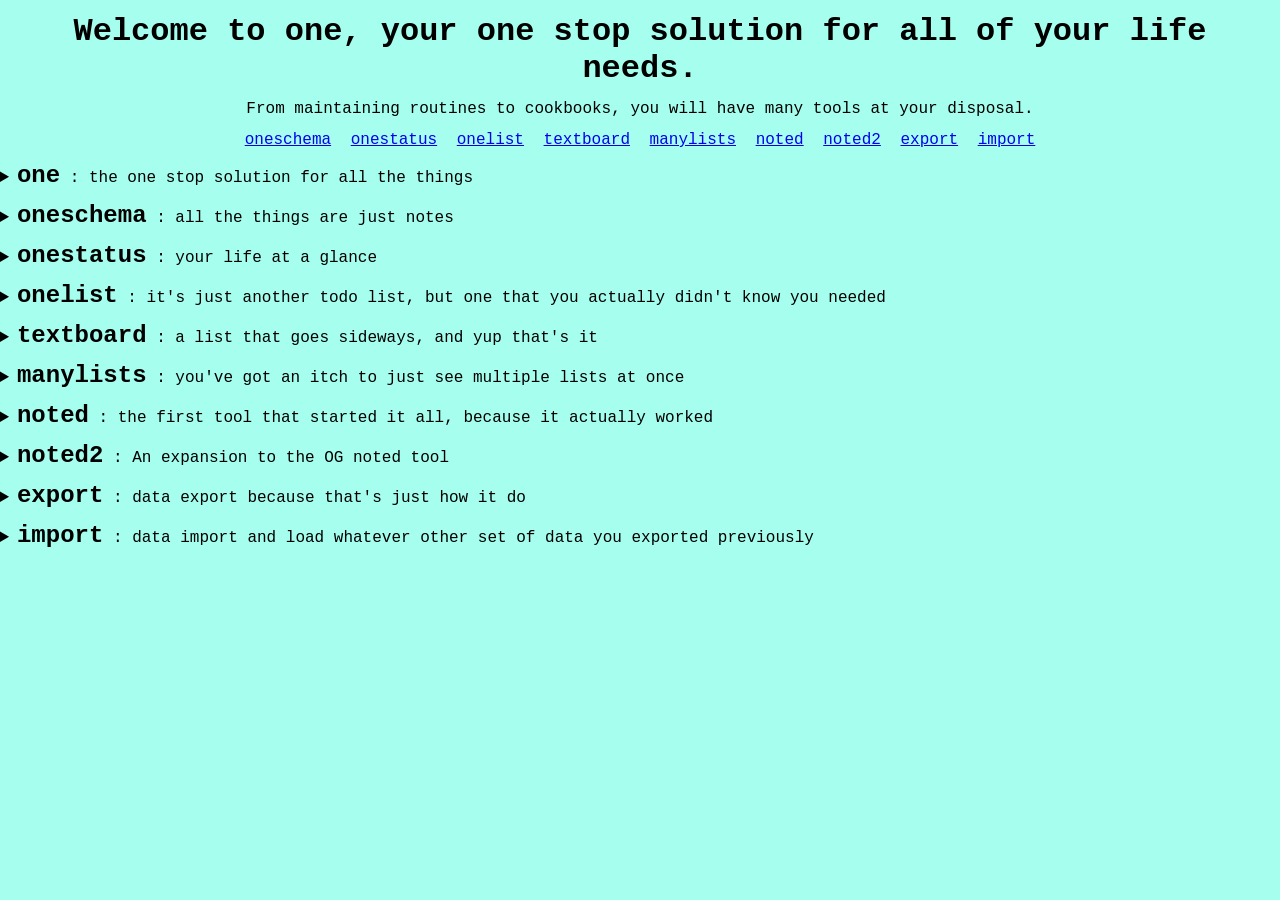
<file: index.html>
<!doctype html>
<html>
  <head>
    <meta charset="UTF-8" />
    <title>one</title>
    <link rel="manifest" href="manifest.json" />
    <meta name="theme-color" content="#a6ffee" />
    <meta name="mobile-web-app-capable" content="yes" />
    <meta name="apple-mobile-web-app-capable" content="yes" />
    <link rel="icon" type="image/x-icon" href="favicon.ico" />
    <link rel="apple-touch-icon" href="icons/apple-touch-icon.png" />
    <link rel="stylesheet" type="text/css" href="libs/styles.css" />
    <link rel="stylesheet" type="text/css" href="styles.css" />
  </head>
  <body>
    <main>
      <header name="introduction" class="introduction">
        <h1>
          Welcome to one, your one stop solution for all of your life needs.
        </h1>
        <p>
          From maintaining routines to cookbooks, you will have many tools at
          your disposal.
        </p>
      </header>
      <nav name="tools">
        <a href="oneschema/index.html">oneschema</a>
        <a href="onestatus/index.html">onestatus</a>
        <a href="onelist/index.html">onelist</a>
        <a href="textboard/index.html">textboard</a>
        <a href="manylists/index.html">manylists</a>
        <a href="noted/index.html">noted</a>
        <a href="noted2/index.html">noted2</a>
        <a href="export/index.html">export</a>
        <a href="import/index.html">import</a>
      </nav>
      <section id="one" name="one">
        <details>
          <summary>
            <h1>one</h1>
            : the one stop solution for all the things
          </summary>
          <header>
            <p>
              This is the home page for cumulative life management tools thus
              far, coming together in one centralized solution hub, like a
              toolbox that you just stick your hand in and see if it gets the
              job done.
            </p>
          </header>
          <section></section>
        </details>
      </section>
      <section id="oneschema" name="oneschema">
        <details>
          <summary>
            <h1>oneschema</h1>
            : all the things are just notes
          </summary>
          <header>
            <p>
              Notes are simple JSON objects with a JSON Schema for some
              structure, but still keeps data as freeforming.
            </p>
          </header>
          <section></section>
        </details>
      </section>
      <section id="onestatus" name="onestatus">
        <details>
          <summary>
            <h1>onestatus</h1>
            : your life at a glance
          </summary>
          <header>
            <p>A visual aid to help monitor your many statuses of life.</p>
          </header>
          <section></section>
        </details>
      </section>
      <section id="onelist" name="onelist">
        <details>
          <summary>
            <h1>onelist</h1>
            : it's just another todo list, but one that you actually didn't know
            you needed
          </summary>
          <header>
            <p>
              A todo list powered by AI (WIP) which computes only the most
              urgent and important tasks according to <i>you</i>.
            </p>
          </header>
          <section></section>
        </details>
      </section>
      <section id="textboard" name="textboard">
        <details>
          <summary>
            <h1>textboard</h1>
            : a list that goes sideways, and yup that's it
          </summary>
          <header>
            <p>
              For whatever reason, you need to see a list of things horizontally
              because vertical just ain't cutting it and whiteboards ain't doing
              it b/c you like typing.
            </p>
            <p>
              Controls: Enter to create a new note. Shift + Enter to go back.
              Tab to nex row. Shift + Tab to go back up.
            </p>
          </header>
          <section name="textboard"></section>
        </details>
      </section>
      <section id="manylists" name="manylists">
        <details>
          <summary>
            <h1>manylists</h1>
            : you've got an itch to just see multiple lists at once
          </summary>
          <header>
            <p>
              When looking at one list is too boring and you need to juxtapose a
              bunch of lists at once to feel like you're in a matrix.
            </p>
          </header>
          <section></section>
        </details>
      </section>
      <section id="noted" name="noted">
        <details>
          <summary>
            <h1>noted</h1>
            : the first tool that started it all, because it actually worked
          </summary>
          <header>
            <p>
              Let this tool KISS you by jotting down a something and then just
              move on with life.
            </p>
            <p>
              This acts as your short-term memory store and notes are ephemeral.
              As the list grows and you have to start scrolling, it's time to
              act on your notes! File them away, delete them, do the thing, etc.
            </p>
          </header>
          <section></section>
        </details>
      </section>
      <section id="noted2" name="noted2">
        <details>
          <summary>
            <h1>noted2</h1>
            : An expansion to the OG noted tool
          </summary>
          <header>
            <p>
              This breaks the purpose of noted. Use at your own risk! This
              allows you to create multiple noted lists which is meant to use on
              days where you just have way too many thoughts and need to create
              multiple thoughts lists.
            </p>
            <p>
              It is easy to braindump and forget your notes existed meaning all
              of your thoughts won't have a purpose. This is only meant for the
              short term and to be deleted.
            </p>
          </header>
          <section></section>
        </details>
      </section>
      <section id="export" name="export">
        <details>
          <summary>
            <h1>export</h1>
            : data export because that's just how it do
          </summary>
          <header>
            <p>
              On a technical level, one is designed to be as safe and private as
              possible so you'll always own your data and never pings back to
              the server or interwebs.
            </p>
          </header>
          <section></section>
        </details>
      </section>
      <section id="import" name="import">
        <details>
          <summary>
            <h1>import</h1>
            : data import and load whatever other set of data you exported
            previously
          </summary>
          <header>
            <p>
              You can always copy your own data b/c you own it, and you can also
              import other data like you would a memory card back in the console
              days.
            </p>
            <p>Instructions: Just paste the raw JSON and press enter</p>
          </header>
          <section></section>
        </details>
      </section>
      <section id="notes" name="notes"></section>
    </main>
    <template id="noteTemplate" name="noteTemplate">
      <article name="onenote" class="onenote">
        <p name="note" class="note">note populates here if there is data</p>
      </article>
    </template>
    <script src="libs/oneschema.js"></script>
    <script src="libs/scripts.js"></script>
    <script src="scripts.js"></script>
    <script src="libs/pwa-register.js"></script>
  </body>
</html>
</file>
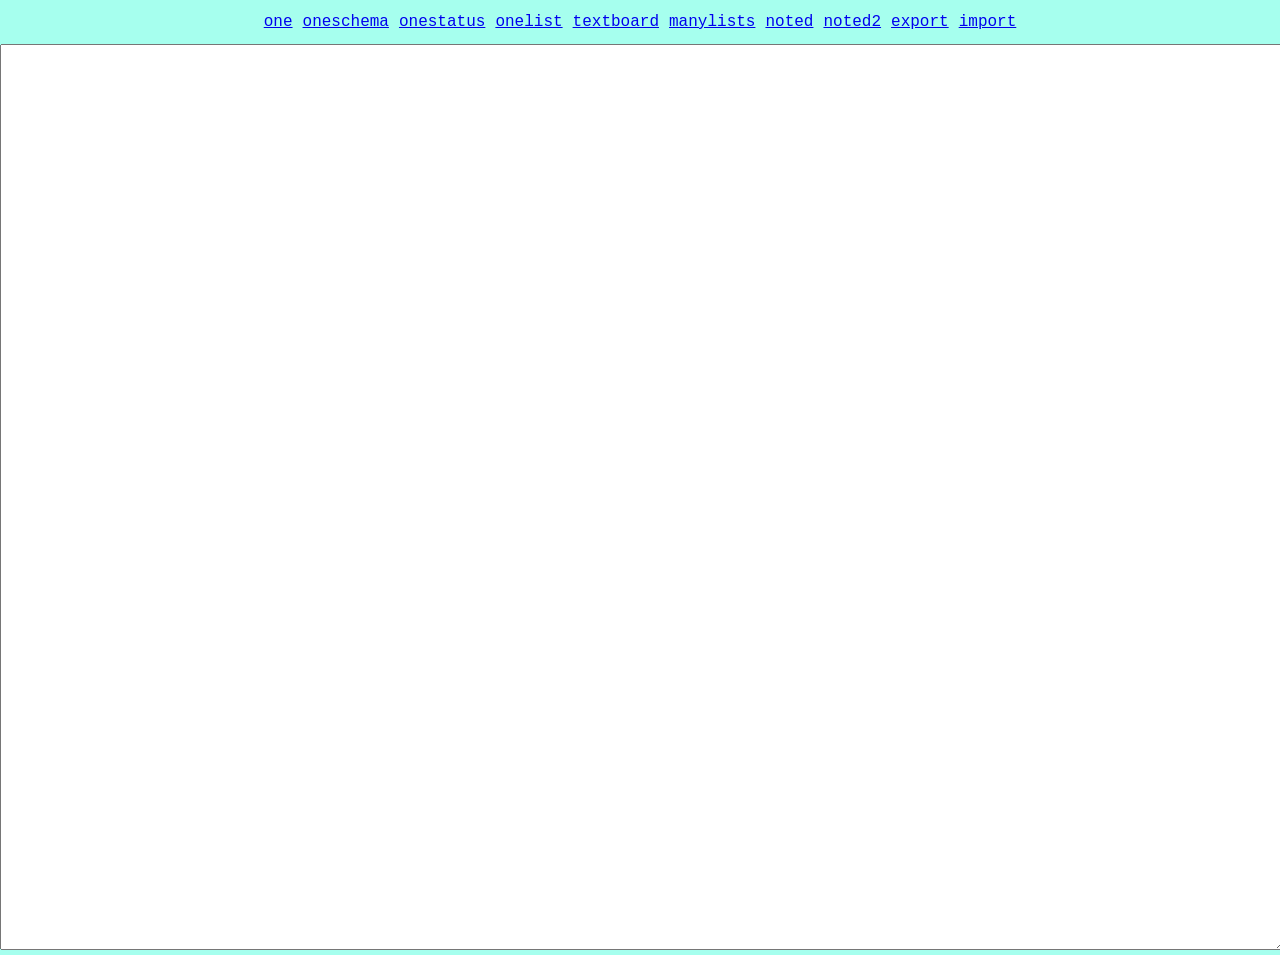
<file: import/index.html>
<!doctype html>
<html>
  <head>
    <meta charset="UTF-8" />
    <title>import</title>
    <link rel="manifest" href="../manifest.json" />
    <meta name="theme-color" content="#a6ffee" />
    <meta name="mobile-web-app-capable" content="yes" />
    <meta name="apple-mobile-web-app-capable" content="yes" />
    <link rel="icon" type="image/x-icon" href="../favicon.ico" />
    <link rel="apple-touch-icon" href="../icons/apple-touch-icon.png" />
    <link rel="stylesheet" type="text/css" href="../libs/styles.css" />
    <link rel="stylesheet" type="text/css" href="styles.css" />
  </head>
  <body>
    <main id="main">
      <textarea id="importData" class="importData"></textarea>
    </main>
    <template></template>
  </body>
  <script src="../libs/oneschema.js"></script>
  <script src="../libs/scripts.js"></script>
  <script src="scripts.js"></script>
  <script src="../libs/pwa-register.js"></script>
</html>
</file>
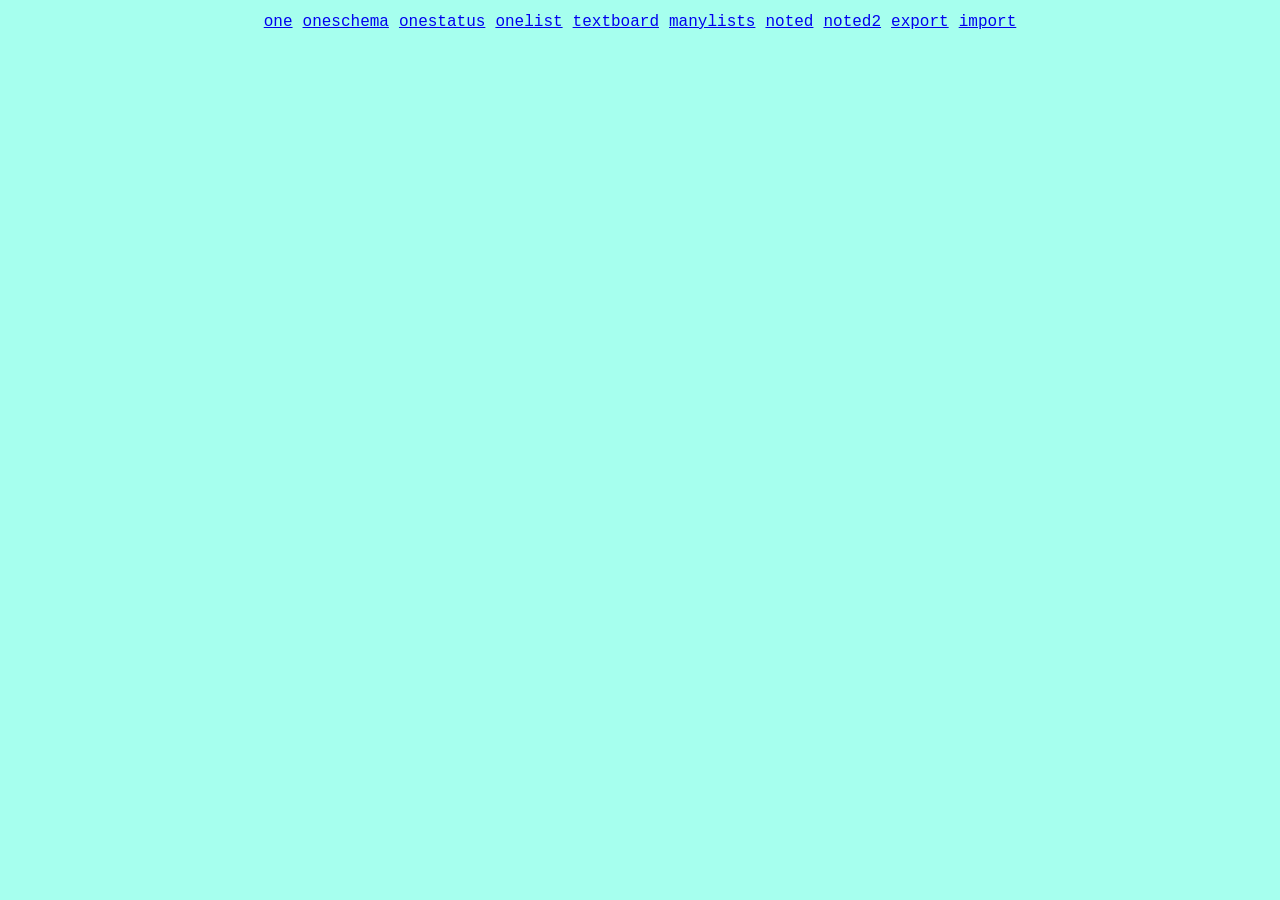
<file: manylists/index.html>
<!doctype html>
<html>
  <head>
    <meta charset="UTF-8" />
    <title>manylists</title>
    <link rel="manifest" href="../manifest.json" />
    <meta name="theme-color" content="#a6ffee" />
    <meta name="mobile-web-app-capable" content="yes" />
    <meta name="apple-mobile-web-app-capable" content="yes" />
    <link rel="icon" type="image/x-icon" href="../favicon.ico" />
    <link rel="apple-touch-icon" href="../icons/apple-touch-icon.png" />
    <link rel="stylesheet" type="text/css" href="../libs/styles.css" />
    <link rel="stylesheet" type="text/css" href="styles.css" />
  </head>
  <body>
    <main id="main"></main>
    <template id="noteTemplate" name="noteTemplate">
      <article name="onenote" class="onenote">
        <p name="note" class="note">note populates here if there is data</p>
      </article>
    </template>
    <template id="listTemplate" name="listTemplate">
      <section name="listType">category goes here</section>
    </template>
    <script src="../libs/oneschema.js"></script>
    <script src="../libs/scripts.js"></script>
    <script src="../libs/drag.js"></script>
    <script src="scripts.js"></script>
    <script src="../libs/pwa-register.js"></script>
  </body>
</html>
</file>
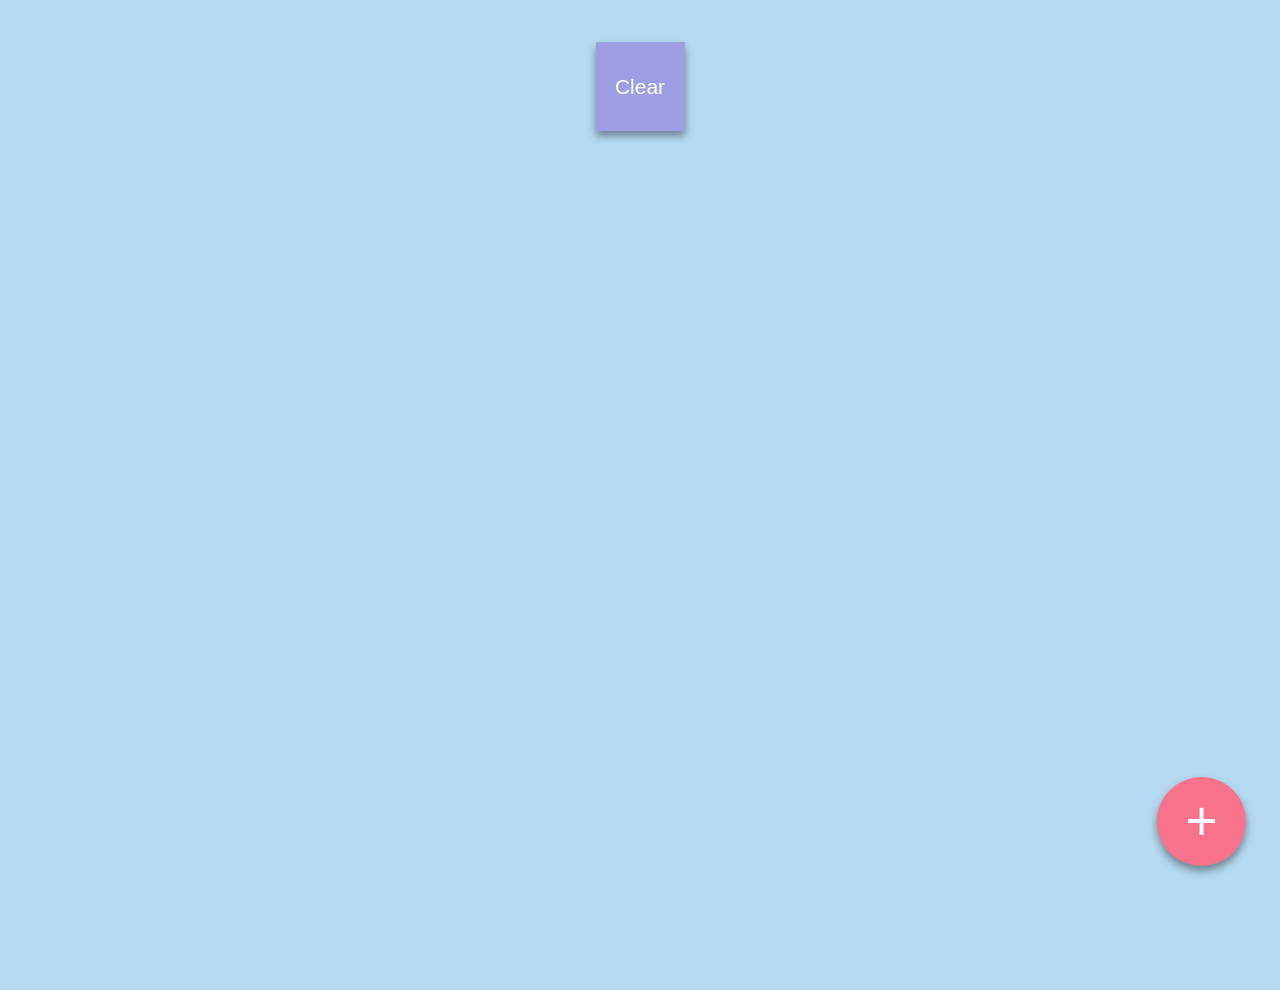
<file: noted/index.html>
<!doctype html>
<html lang="en">
  <head>
    <meta charset="utf-8" />
    <meta name="viewport" content="width=device-width, initial-scale=1" />
    <meta name="mobile-web-app-capable" content="yes" />
    <meta name="apple-mobile-web-app-capable" content="yes" />
    <title>noteD</title>
    <link rel="manifest" href="manifest.json" />
    <meta name="theme-color" content="#a6ffee" />
    <link rel="icon" type="image/x-icon" href="../favicon.ico" />
    <link rel="apple-touch-icon" href="../icons/apple-touch-icon.png" />
    <link rel="stylesheet" type="text/css" href="style.css" />
  </head>
  <body>
    <main>
      <section id="edit" class="edit">
        <form onsubmit="add()">
          <input id="editInput" type="text" placeholder="One liner..." />
        </form>
      </section>
      <section class="bubble">
        <button id="add" class="add" onclick="toggleEdit()">+</button>
      </section>
      <section id="list" class="todo-style">
        <!-- <article class="item">
				<input type="checkbox">
				<span>Task 1</span>
				<span>More description...</span>
				<span>Footer notes here</span>
			</article> -->
      </section>
      <section id="clear">
        <button
          id="clearButton"
          ondrag="clearList(false)"
          onmouseup="clearList(true)"
        >
          Clear
        </button>
      </section>
      <section class="cover">
        <p id="cover"></p>
      </section>
    </main>
    <script src="game.js"></script>
    <script src="../libs/pwa-register.js"></script>
  </body>
</html>
</file>
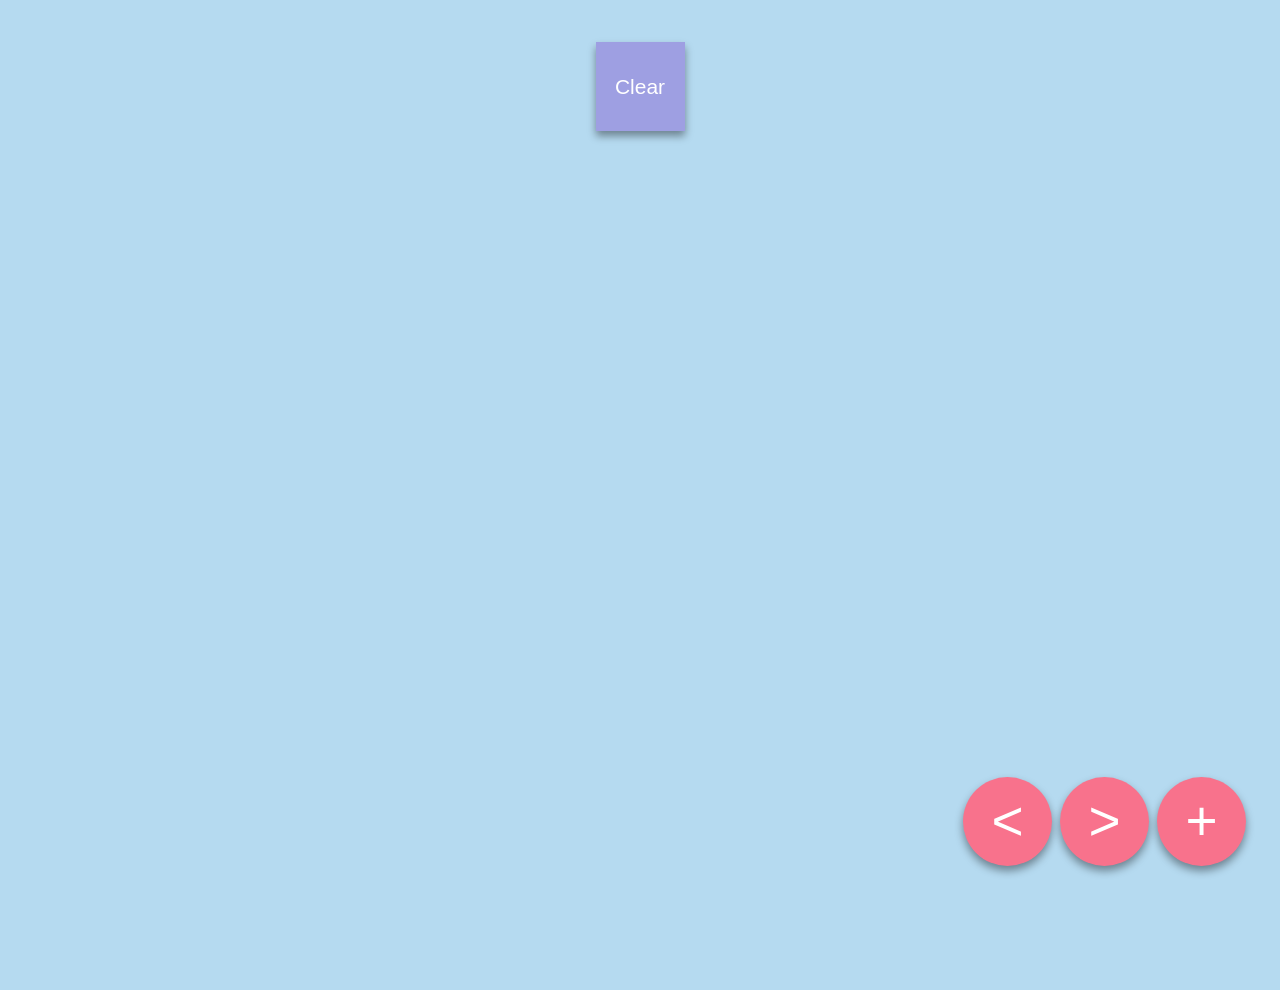
<file: noted2/index.html>
<!doctype html>
<html lang="en">
  <head>
    <meta charset="utf-8" />
    <meta name="viewport" content="width=device-width, initial-scale=1" />
    <meta name="mobile-web-app-capable" content="yes" />
    <meta name="apple-mobile-web-app-capable" content="yes" />
    <title>noteD2</title>
    <link rel="manifest" href="manifest.json" />
    <meta name="theme-color" content="#a6ffee" />
    <link rel="icon" type="image/x-icon" href="../favicon.ico" />
    <link rel="apple-touch-icon" href="../icons/apple-touch-icon.png" />
    <link rel="stylesheet" type="text/css" href="style.css" />
  </head>
  <body>
    <main>
      <section id="edit" class="edit">
        <form onsubmit="add()">
          <input id="editInput" type="text" placeholder="One liner..." />
        </form>
      </section>
      <section class="bubble">
        <button id="left" class="left" onclick="goLeft()"><</button>
        <button id="right" class="right" onclick="goRight()">></button>
        <button id="add" class="add" onclick="toggleEdit()">+</button>
      </section>
      <section id="list" class="todo-style">
        <!-- <article class="item">
				<input type="checkbox">
				<span>Task 1</span>
				<span>More description...</span>
				<span>Footer notes here</span>
			</article> -->
      </section>
      <section id="clear">
        <button
          id="clearButton"
          ondrag="clearList(false)"
          onmouseup="clearList(true)"
        >
          Clear
        </button>
      </section>
      <section class="cover">
        <p id="cover"></p>
      </section>
    </main>
    <script src="game.js"></script>
    <script src="../libs/pwa-register.js"></script>
  </body>
</html>
</file>
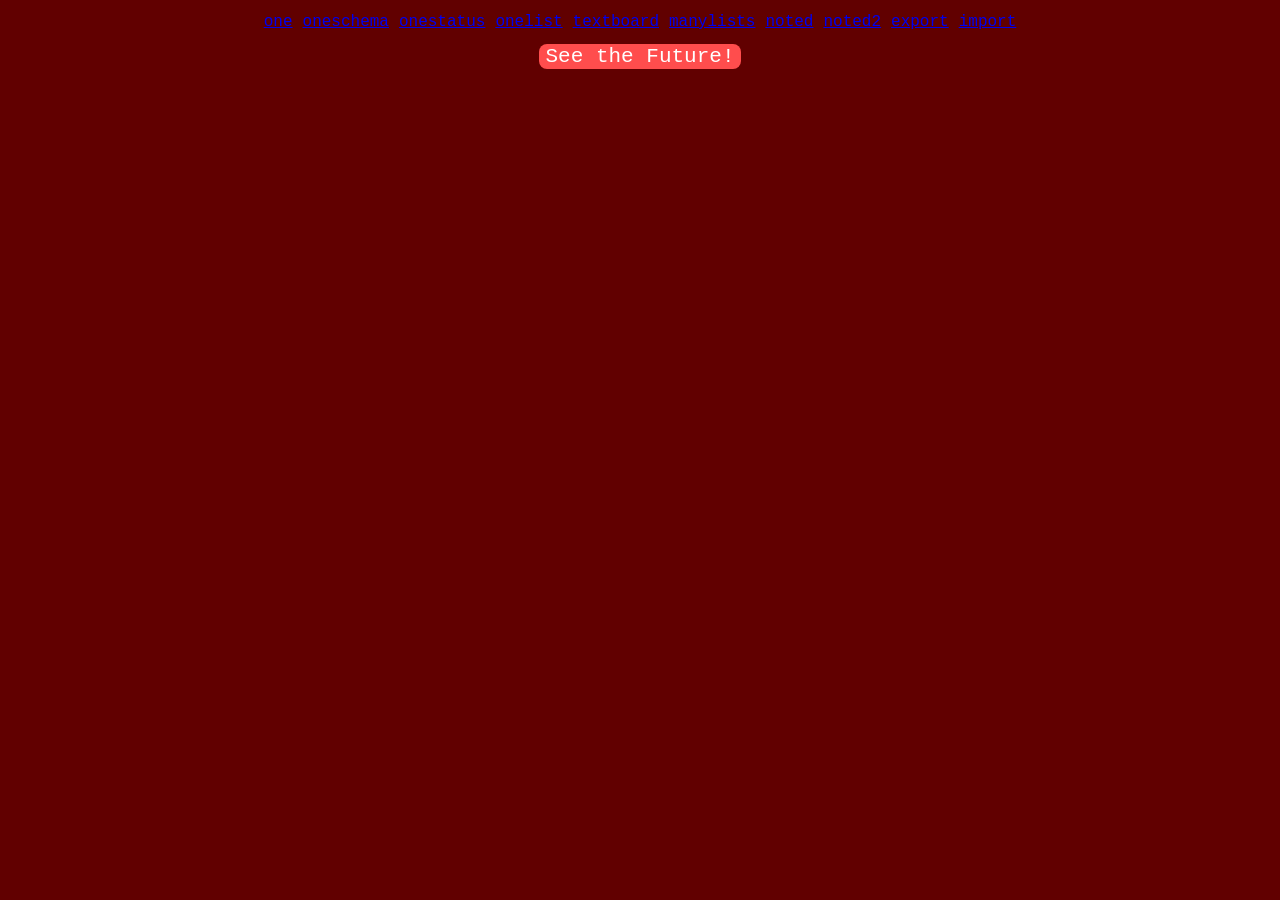
<file: onelist/index.html>
<!doctype html>
<html>
  <head>
    <meta charset="UTF-8" />
    <title>onelist</title>
    <link rel="manifest" href="../manifest.json" />
    <meta name="theme-color" content="#a6ffee" />
    <meta name="mobile-web-app-capable" content="yes" />
    <meta name="apple-mobile-web-app-capable" content="yes" />
    <link rel="icon" type="image/x-icon" href="../favicon.ico" />
    <link rel="apple-touch-icon" href="../icons/apple-touch-icon.png" />
    <link rel="stylesheet" type="text/css" href="../libs/styles.css" />
    <link rel="stylesheet" type="text/css" href="styles.css" />
  </head>
  <body>
    <main>
      <section id="notes" name="notes"></section>
      <section id="future" name="future" class="future">
        <button type="button" onclick="future()">See the Future!</button>
      </section>
    </main>
    <template id="noteTemplate" name="noteTemplate">
      <article name="onenote" class="onenote">
        <p name="note" class="note"></p>
        <button type="button" onclick="deleteNote(event)">Delete</button>
        <button type="button" onclick="saveNote(event)">--></button>
      </article>
    </template>
    <script src="../libs/oneschema.js"></script>
    <script src="../libs/scripts.js"></script>
    <script src="scripts.js"></script>
    <script src="../libs/pwa-register.js"></script>
  </body>
</html>
</file>
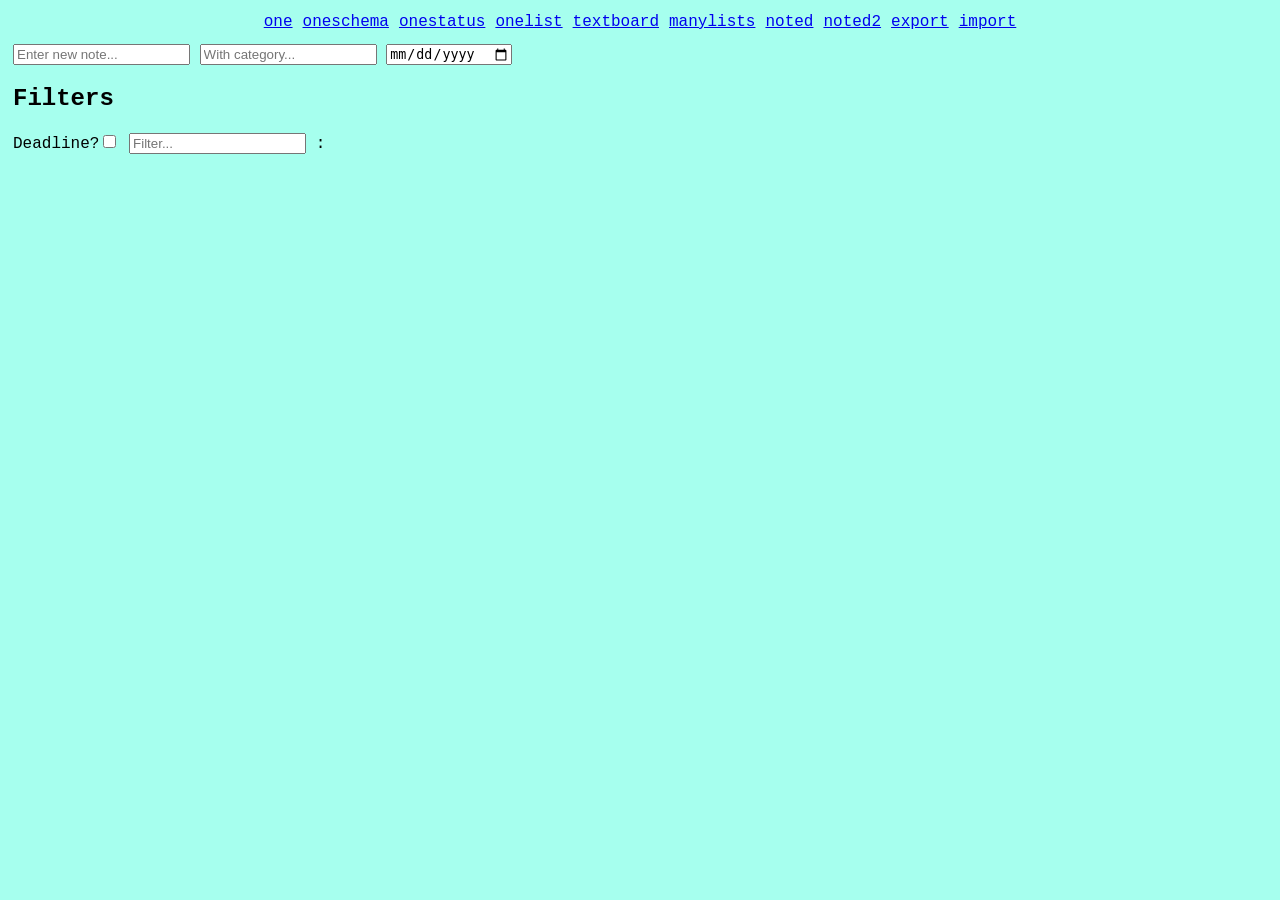
<file: oneschema/index.html>
<!doctype html>
<html>
  <head>
    <meta charset="UTF-8" />
    <title>oneschema</title>
    <link rel="manifest" href="../manifest.json" />
    <meta name="theme-color" content="#a6ffee" />
    <meta name="mobile-web-app-capable" content="yes" />
    <meta name="apple-mobile-web-app-capable" content="yes" />
    <link rel="icon" type="image/x-icon" href="../favicon.ico" />
    <link rel="apple-touch-icon" href="../icons/apple-touch-icon.png" />
    <link rel="stylesheet" type="text/css" href="../libs/styles.css" />
    <link rel="stylesheet" type="text/css" href="styles.css" />
  </head>
  <body>
    <main>
      <section>
        <input
          id="noteInput"
          name="noteInput"
          type="text"
          placeholder="Enter new note..."
        />
        <input
          id="categoryInput"
          name="categoryInput"
          type="text"
          placeholder="With category..."
        />
        <input
          id="deadlineInput"
          name="deadlineInput"
          type="date"
          placeholder="With deadline..."
        />
      </section>
      <section name="filter">
        <h1>Filters</h1>
        Deadline?<input
          id="deadlineFilter"
          name="deadlineFilter"
          type="checkbox"
          onclick="filterToggle(event)"
        />
        <input
          id="filterInput"
          name="filterInput"
          type="text"
          placeholder="Filter..."
        />
        :<span id="filterList"></span>
      </section>
      <section id="notes" name="notes"></section>
    </main>
    <template id="noteTemplate">
      <article class="note" draggable="true">
        <textarea name="note"></textarea>
        <input type="text" name="category" placeholder="category" />
        <input type="date" name="deadline" />
        <button type="button">Delete</button>
      </article>
    </template>
  </body>
  <script src="../libs/oneschema.js"></script>
  <script src="../libs/scripts.js"></script>
  <script src="../libs/drag.js"></script>
  <script src="scripts.js"></script>
  <script src="../libs/pwa-register.js"></script>
</html>
</file>
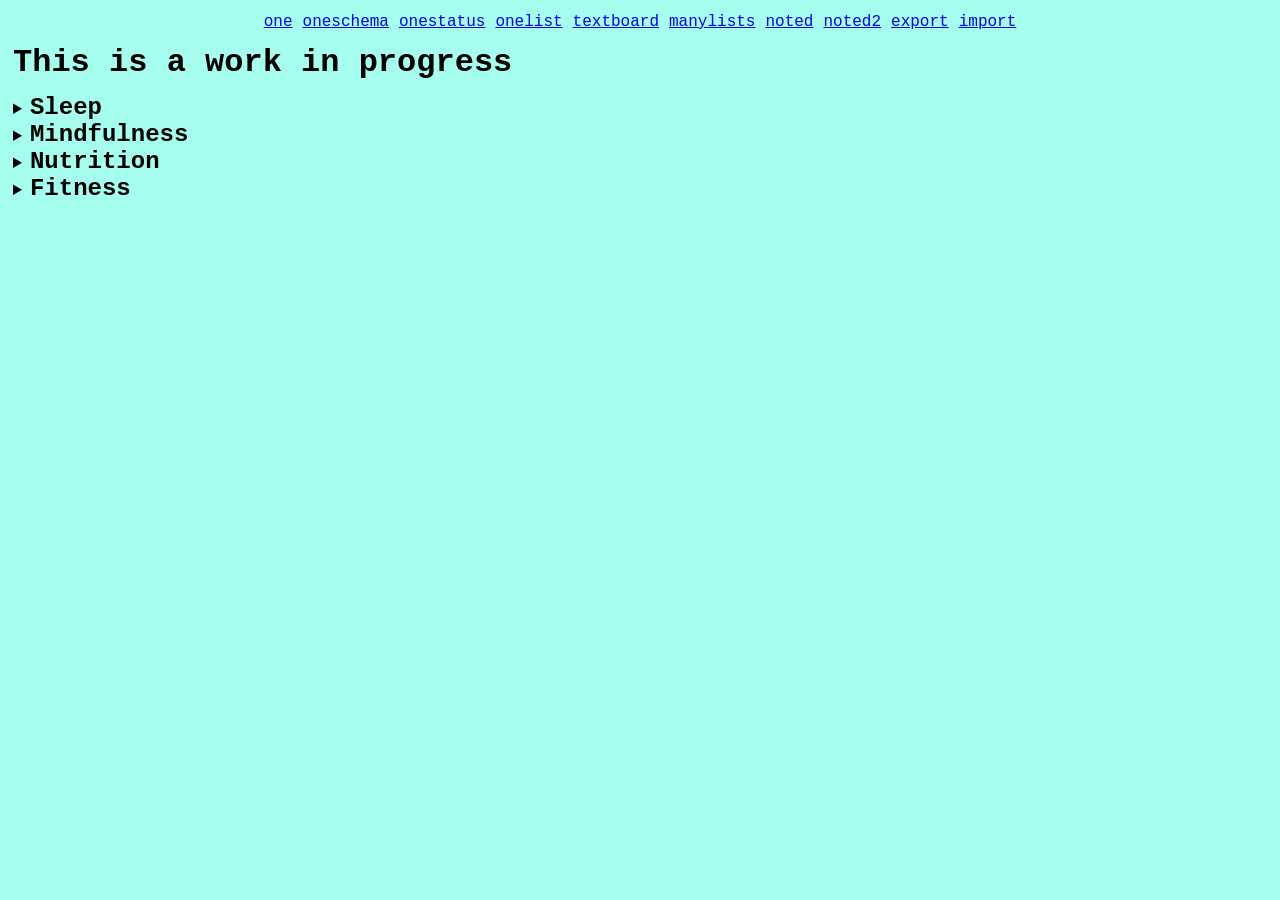
<file: onestatus/index.html>
<!doctype html>
<html>
  <head>
    <meta charset="UTF-8" />
    <title>onestatus</title>
    <link rel="manifest" href="../manifest.json" />
    <meta name="theme-color" content="#a6ffee" />
    <meta name="mobile-web-app-capable" content="yes" />
    <meta name="apple-mobile-web-app-capable" content="yes" />
    <link rel="icon" type="image/x-icon" href="../favicon.ico" />
    <link rel="apple-touch-icon" href="../icons/apple-touch-icon.png" />
    <link rel="stylesheet" type="text/css" href="../libs/styles.css" />
    <link rel="stylesheet" type="text/css" href="styles.css" />
  </head>
  <body>
    <main>
      <section id="notes" name="notes"></section>
      <h1 style="margin-bottom: 13px">This is a work in progress</h1>
      <section>
        <details>
          <summary><h1>Sleep</h1></summary>
          <ul>
            <li>8 Hours of sleep</li>
            <li>20%+ Deep Sleep</li>
            <li>30 minutes wind down</li>
            <li>etc. each of these would be a habit todo</li>
          </ul>
        </details>
      </section>
      <section>
        <details>
          <summary><h1>Mindfulness</h1></summary>
          <ul>
            <li>5 Minutes of Meditation</li>
          </ul>
        </details>
      </section>
      <section>
        <details>
          <summary><h1>Nutrition</h1></summary>
          <ul>
            <li>3-4 cups of fruit</li>
            <li>2 cups of vegetables</li>
            <li>Brown rice</li>
            <li>Less Red Meat</li>
            <li>Fish 3 times a week</li>
            <li>More vegetarian meals</li>
            <li>Nuts</li>
            <li>Plain Yogurt</li>
            <li>Almond Butter</li>
            <li>Multi-Vitamin</li>
          </ul>
        </details>
      </section>
      <section>
        <details>
          <summary><h1>Fitness</h1></summary>
          <ul>
            <li>30 Minutes of Intense Workout</li>
            <li>Cardio is most important</li>
            <li>Stretch AFTER a workout</li>
          </ul>
        </details>
      </section>
    </main>
    <template id="noteTemplate" name="noteTemplate"> </template>
    <template>
      <section>
        <details>
          <summary><h1>Title</h1></summary>
          <ul>
            <li>a goal</li>
            <li>a fml</li>
            <li>a tyvm</li>
            <li>a</li>
          </ul>
        </details>
      </section>
    </template>
    <script src="../libs/oneschema.js"></script>
    <script src="../libs/scripts.js"></script>
    <script src="scripts.js"></script>
    <script src="../libs/pwa-register.js"></script>
  </body>
</html>
</file>
<file: libs/styles.css>
body {
  margin: 0px;
  background-color: #a6ffee;
  font-family: "Courier New", Courier, monospace;
}
nav {
  margin: 13px;
  text-align: center;
}
nav a {
  margin: 0px 5px;
}
.note {
  background-color: #ffffff;
  margin: 13px;
  padding: 8px;
  font-size: 21px;
  font-weight: normal;
  text-align: left;
}
p.note {
  border-radius: 8px;
}
</file>
<file: styles.css>
header.introduction {
  margin: 13px;
  text-align: center;
}
h1 {
  margin: 0px;
  display: inline-block;
}
details {
  margin: 13px 0px;
}
p {
  margin: 13px;
}
</file>
<file: import/styles.css>
html {
  height: 100%;
}
body {
  height: 100%;
}
main {
  height: 100%;
}
.importData {
  width: 100%;
  height: 100%;
}
</file>
<file: manylists/styles.css>
main {
  display: flex;
}
.note {
  margin: 3px;
  padding: 5px;
  font-size: 13px;
}
</file>
<file: noted/style.css>
html {
  height: 100%;
}
body {
  height: 110%;
  margin: 0px;
  background-color: rgba(181, 218, 240, 1);
}
main {
}
.edit {
  position: fixed;
  width: 100%;
  height: 100%;
  background-color: rgba(255, 255, 255, 1);
  display: none;
}
.edit.opened {
  position: fixed;
  background-color: rgba(255, 255, 255, 1);
  display: inline-block;
}
.edit input[type="text"] {
  width: 100%;
  height: 34px;
  font-size: 34px;
  min-height: 34px;
  line-height: 34px;
  display: block;
}
.todo-style {
  padding: 21px;
}
.item {
  display: flex;
  align-items: center;
  font-size: 34px;
  background-color: rgba(255, 255, 255, 1);
  border-radius: 5px;
  box-shadow: 0px 5px 8px rgba(0, 0, 0, 0.4);
  padding: 13px;
  margin-bottom: 13px;
  transition:
    background-color 0.3s linear 0s,
    color 0.3s linear 0s;
}
.item.checked {
  color: rgba(255, 255, 255, 1);
  background-color: rgba(133, 255, 124, 1);
  transition:
    background-color 0.3s linear 0s,
    color 0.3s linear 0s;
}
.item input {
  flex: 0 0 34px;
  width: 34px;
  height: 34px;
  margin-right: 13px;
}
.bubble {
  position: fixed;
  bottom: 34px;
  right: 34px;
  display: flex;
  align-items: center;
  gap: 8px;
}
.add {
  width: 89px;
  height: 89px;
  border-radius: 89px;
  border: none;
  background-color: rgba(248, 114, 140, 1);
  color: rgba(255, 255, 255, 1);
  box-shadow: 0px 5px 8px rgba(0, 0, 0, 0.4);
  font-size: 55px;
  line-height: 55px;
}
.add.pressed {
  border-style: inset;
  border-color: rgba(0, 0, 0, 0.2);
  box-shadow: none;
}
#clear {
  margin-left: auto;
  margin-right: auto;
  padding-bottom: 233px;
  width: 89px;
}
#clearButton {
  width: 89px;
  height: 89px;
  font-size: 21px;
  border: none;
  background-color: rgba(158, 159, 226, 1);
  color: rgba(255, 255, 255, 1);
  box-shadow: 0px 5px 8px rgba(0, 0, 0, 0.4);
}
.cover {
  display: flex;
  align-items: center;
  justify-content: center;
  color: rgba(255, 255, 255, 1);
  font-size: 55px;
  background-color: rgba(50, 75, 175, 1);

  display: none;
}
</file>
<file: noted2/style.css>
html {
  height: 100%;
}
body {
  height: 110%;
  margin: 0px;
  background-color: rgba(181, 218, 240, 1);
}
main {
}
.edit {
  position: fixed;
  width: 100%;
  height: 100%;
  background-color: rgba(255, 255, 255, 1);
  display: none;
}
.edit.opened {
  position: fixed;
  background-color: rgba(255, 255, 255, 1);
  display: inline-block;
}
.edit input[type="text"] {
  width: 100%;
  height: 34px;
  font-size: 34px;
  min-height: 34px;
  line-height: 34px;
  display: block;
}
.todo-style {
  padding: 21px;
}
.item {
  display: flex;
  align-items: center;
  font-size: 34px;
  background-color: rgba(255, 255, 255, 1);
  border-radius: 5px;
  box-shadow: 0px 5px 8px rgba(0, 0, 0, 0.4);
  padding: 13px;
  margin-bottom: 13px;
  transition:
    background-color 0.3s linear 0s,
    color 0.3s linear 0s;
}
.item.checked {
  color: rgba(255, 255, 255, 1);
  background-color: rgba(133, 255, 124, 1);
  transition:
    background-color 0.3s linear 0s,
    color 0.3s linear 0s;
}
.item input {
  flex: 0 0 34px;
  width: 34px;
  height: 34px;
  margin-right: 13px;
}
.bubble {
  position: fixed;
  bottom: 34px;
  right: 34px;
  display: flex;
  align-items: center;
  gap: 8px;
}
.add {
  width: 89px;
  height: 89px;
  border-radius: 89px;
  border: none;
  background-color: rgba(248, 114, 140, 1);
  color: rgba(255, 255, 255, 1);
  box-shadow: 0px 5px 8px rgba(0, 0, 0, 0.4);
  font-size: 55px;
  line-height: 55px;
}
.add.pressed {
  border-style: inset;
  border-color: rgba(0, 0, 0, 0.2);
  box-shadow: none;
}
.right {
  width: 89px;
  height: 89px;
  border-radius: 89px;
  border: none;
  background-color: rgba(248, 114, 140, 1);
  color: rgba(255, 255, 255, 1);
  box-shadow: 0px 5px 8px rgba(0, 0, 0, 0.4);
  font-size: 55px;
  line-height: 55px;
}
.left {
  width: 89px;
  height: 89px;
  border-radius: 89px;
  border: none;
  background-color: rgba(248, 114, 140, 1);
  color: rgba(255, 255, 255, 1);
  box-shadow: 0px 5px 8px rgba(0, 0, 0, 0.4);
  font-size: 55px;
  line-height: 55px;
}
#clear {
  margin-left: auto;
  margin-right: auto;
  padding-bottom: 233px;
  width: 89px;
}
#clearButton {
  width: 89px;
  height: 89px;
  font-size: 21px;
  border: none;
  background-color: rgba(158, 159, 226, 1);
  color: rgba(255, 255, 255, 1);
  box-shadow: 0px 5px 8px rgba(0, 0, 0, 0.4);
}
.cover {
  display: flex;
  align-items: center;
  justify-content: center;
  color: rgba(255, 255, 255, 1);
  font-size: 55px;
  background-color: rgba(50, 75, 175, 1);

  display: none;
}
</file>
<file: onelist/styles.css>
body {
  background-color: #610000;
}
.note {
  background-color: #ff4d4d;
  color: #ed9f9f;
  display: inline-block;
  width: calc(100% - 13px - 100px - 50px); /* temp */
}
.onenote:first-child .note {
  color: #ffffff;
}
.future {
  margin-top: 8px;
  text-align: center;
}
.future button {
  color: #ffffff;
  background-color: #ff4d4d;
  border: none;
  font-size: 21px;
  font-family: inherit;
  border-radius: 8px;
}
</file>
<file: oneschema/styles.css>
body {
  margin: 0px;
  background-color: #a6ffee;
}
main {
  margin: 13px;
}
.note {
  background-color: #ffffff;
  margin: 13px;
  padding: 5px;
}
.note textarea {
  font-family: inherit;
  font-size: inherit;
  padding: 0px;
  margin: 0px;
  border: 0px;
  background: none;
  outline: none;
  resize: none;
  width: calc(100% - 450px);
  height: 1.1em;
}
</file>
<file: onestatus/styles.css>
main {
  margin: 13px;
}
h1 {
  margin: 0px;
  display: inline-block;
}
</file>
